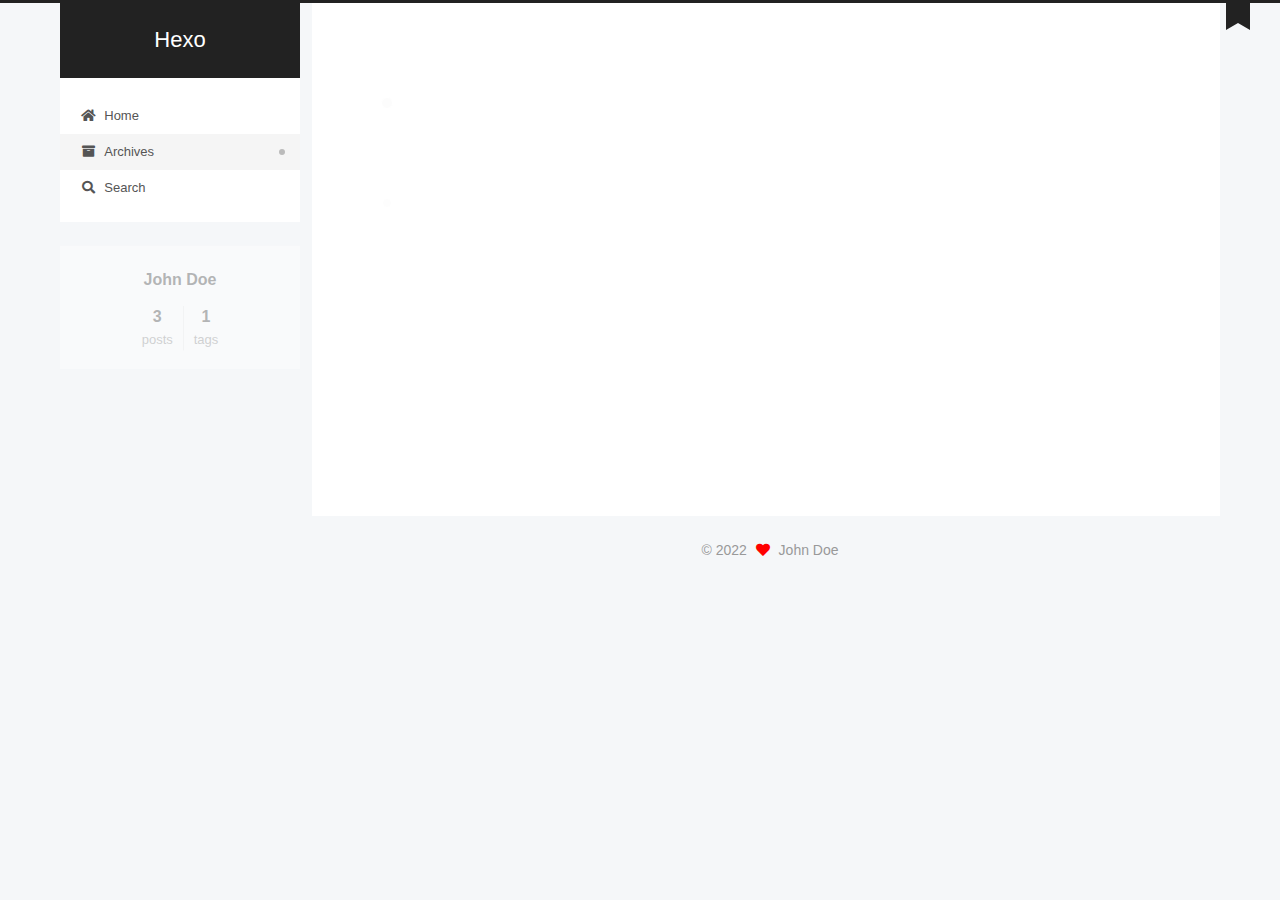
<file: archives/2022/index.html>
<!DOCTYPE html>
<html lang="en">
<head>
  <meta charset="UTF-8">
<meta name="viewport" content="width=device-width, initial-scale=1, maximum-scale=2">
<meta name="theme-color" content="#222">
<meta name="generator" content="Hexo 6.2.0">
  <link rel="apple-touch-icon" sizes="180x180" href="/images/apple-touch-icon-next.png">
  <link rel="icon" type="image/png" sizes="32x32" href="/images/favicon-32x32-next.png">
  <link rel="icon" type="image/png" sizes="16x16" href="/images/favicon-16x16-next.png">
  <link rel="mask-icon" href="/images/logo.svg" color="#222">

<link rel="stylesheet" href="/css/main.css">


<link rel="stylesheet" href="/lib/font-awesome/css/all.min.css">

<script id="hexo-configurations">
    var NexT = window.NexT || {};
    var CONFIG = {"hostname":"example.com","root":"/","scheme":"Pisces","version":"7.8.0","exturl":false,"sidebar":{"position":"left","display":"post","padding":18,"offset":12,"onmobile":false},"copycode":{"enable":true,"show_result":true,"style":"default"},"back2top":{"enable":true,"sidebar":false,"scrollpercent":false},"bookmark":{"enable":true,"color":"#222","save":"auto"},"fancybox":false,"mediumzoom":false,"lazyload":false,"pangu":false,"comments":{"style":"tabs","active":null,"storage":true,"lazyload":false,"nav":null},"algolia":{"hits":{"per_page":10},"labels":{"input_placeholder":"Search for Posts","hits_empty":"We didn't find any results for the search: ${query}","hits_stats":"${hits} results found in ${time} ms"}},"localsearch":{"enable":true,"trigger":"auto","top_n_per_article":5,"unescape":false,"preload":false},"motion":{"enable":true,"async":false,"transition":{"post_block":"fadeIn","post_header":"slideDownIn","post_body":"slideDownIn","coll_header":"slideLeftIn","sidebar":"slideUpIn"}},"path":"search.xml"};
  </script>

  <meta property="og:type" content="website">
<meta property="og:title" content="Hexo">
<meta property="og:url" content="http://example.com/archives/2022/index.html">
<meta property="og:site_name" content="Hexo">
<meta property="og:locale" content="en_US">
<meta property="article:author" content="John Doe">
<meta name="twitter:card" content="summary">

<link rel="canonical" href="http://example.com/archives/2022/">


<script id="page-configurations">
  // https://hexo.io/docs/variables.html
  CONFIG.page = {
    sidebar: "",
    isHome : false,
    isPost : false,
    lang   : 'en'
  };
</script>

  <title>Archive | Hexo</title>
  






  <noscript>
  <style>
  .use-motion .brand,
  .use-motion .menu-item,
  .sidebar-inner,
  .use-motion .post-block,
  .use-motion .pagination,
  .use-motion .comments,
  .use-motion .post-header,
  .use-motion .post-body,
  .use-motion .collection-header { opacity: initial; }

  .use-motion .site-title,
  .use-motion .site-subtitle {
    opacity: initial;
    top: initial;
  }

  .use-motion .logo-line-before i { left: initial; }
  .use-motion .logo-line-after i { right: initial; }
  </style>
</noscript>

</head>

<body itemscope itemtype="http://schema.org/WebPage">
  <div class="container use-motion">
    <div class="headband"></div>

    <header class="header" itemscope itemtype="http://schema.org/WPHeader">
      <div class="header-inner"><div class="site-brand-container">
  <div class="site-nav-toggle">
    <div class="toggle" aria-label="Toggle navigation bar">
      <span class="toggle-line toggle-line-first"></span>
      <span class="toggle-line toggle-line-middle"></span>
      <span class="toggle-line toggle-line-last"></span>
    </div>
  </div>

  <div class="site-meta">

    <a href="/" class="brand" rel="start">
      <span class="logo-line-before"><i></i></span>
      <h1 class="site-title">Hexo</h1>
      <span class="logo-line-after"><i></i></span>
    </a>
  </div>

  <div class="site-nav-right">
    <div class="toggle popup-trigger">
        <i class="fa fa-search fa-fw fa-lg"></i>
    </div>
  </div>
</div>




<nav class="site-nav">
  <ul id="menu" class="main-menu menu">
        <li class="menu-item menu-item-home">

    <a href="/" rel="section"><i class="fa fa-home fa-fw"></i>Home</a>

  </li>
        <li class="menu-item menu-item-archives">

    <a href="/archives/" rel="section"><i class="fa fa-archive fa-fw"></i>Archives</a>

  </li>
      <li class="menu-item menu-item-search">
        <a role="button" class="popup-trigger"><i class="fa fa-search fa-fw"></i>Search
        </a>
      </li>
  </ul>
</nav>



  <div class="search-pop-overlay">
    <div class="popup search-popup">
        <div class="search-header">
  <span class="search-icon">
    <i class="fa fa-search"></i>
  </span>
  <div class="search-input-container">
    <input autocomplete="off" autocapitalize="off"
           placeholder="Searching..." spellcheck="false"
           type="search" class="search-input">
  </div>
  <span class="popup-btn-close">
    <i class="fa fa-times-circle"></i>
  </span>
</div>
<div id="search-result">
  <div id="no-result">
    <i class="fa fa-spinner fa-pulse fa-5x fa-fw"></i>
  </div>
</div>

    </div>
  </div>

</div>
    </header>

    
  <div class="back-to-top">
    <i class="fa fa-arrow-up"></i>
    <span>0%</span>
  </div>
  <a role="button" class="book-mark-link book-mark-link-fixed"></a>


    <main class="main">
      <div class="main-inner">
        <div class="content-wrap">
          

          <div class="content archive">
            

  
  
  
  <div class="post-block">
    <div class="posts-collapse">
      <div class="collection-title">
        <span class="collection-header">Um..! 3 posts in total. Keep on posting.</span>
      </div>

      
    <div class="collection-year">
      <span class="collection-header">2022</span>
    </div>

  <article itemscope itemtype="http://schema.org/Article">
    <header class="post-header">

      <div class="post-meta">
        <time itemprop="dateCreated"
              datetime="2022-07-04T20:51:59+08:00"
              content="2022-07-04">
          07-04
        </time>
      </div>

      <div class="post-title">
          <a class="post-title-link" href="/2022/07/04/mysql/" itemprop="url">
            <span itemprop="name">mysql</span>
          </a>
      </div>

    </header>
  </article>

  <article itemscope itemtype="http://schema.org/Article">
    <header class="post-header">

      <div class="post-meta">
        <time itemprop="dateCreated"
              datetime="2022-07-04T20:51:59+08:00"
              content="2022-07-04">
          07-04
        </time>
      </div>

      <div class="post-title">
          <a class="post-title-link" href="/2022/07/04/MySQL%E6%95%B0%E6%8D%AE%E5%BA%93%E7%AC%94%E8%AE%B0/" itemprop="url">
            <span itemprop="name">MySQL数据库笔记</span>
          </a>
      </div>

    </header>
  </article>

  <article itemscope itemtype="http://schema.org/Article">
    <header class="post-header">

      <div class="post-meta">
        <time itemprop="dateCreated"
              datetime="2022-07-04T19:45:21+08:00"
              content="2022-07-04">
          07-04
        </time>
      </div>

      <div class="post-title">
          <a class="post-title-link" href="/2022/07/04/hello-world/" itemprop="url">
            <span itemprop="name">Hello World</span>
          </a>
      </div>

    </header>
  </article>


    </div>
  </div>
  
  
  

  



          </div>
          

<script>
  window.addEventListener('tabs:register', () => {
    let { activeClass } = CONFIG.comments;
    if (CONFIG.comments.storage) {
      activeClass = localStorage.getItem('comments_active') || activeClass;
    }
    if (activeClass) {
      let activeTab = document.querySelector(`a[href="#comment-${activeClass}"]`);
      if (activeTab) {
        activeTab.click();
      }
    }
  });
  if (CONFIG.comments.storage) {
    window.addEventListener('tabs:click', event => {
      if (!event.target.matches('.tabs-comment .tab-content .tab-pane')) return;
      let commentClass = event.target.classList[1];
      localStorage.setItem('comments_active', commentClass);
    });
  }
</script>

        </div>
          
  
  <div class="toggle sidebar-toggle">
    <span class="toggle-line toggle-line-first"></span>
    <span class="toggle-line toggle-line-middle"></span>
    <span class="toggle-line toggle-line-last"></span>
  </div>

  <aside class="sidebar">
    <div class="sidebar-inner">

      <ul class="sidebar-nav motion-element">
        <li class="sidebar-nav-toc">
          Table of Contents
        </li>
        <li class="sidebar-nav-overview">
          Overview
        </li>
      </ul>

      <!--noindex-->
      <div class="post-toc-wrap sidebar-panel">
      </div>
      <!--/noindex-->

      <div class="site-overview-wrap sidebar-panel">
        <div class="site-author motion-element" itemprop="author" itemscope itemtype="http://schema.org/Person">
  <p class="site-author-name" itemprop="name">John Doe</p>
  <div class="site-description" itemprop="description"></div>
</div>
<div class="site-state-wrap motion-element">
  <nav class="site-state">
      <div class="site-state-item site-state-posts">
          <a href="/archives/">
        
          <span class="site-state-item-count">3</span>
          <span class="site-state-item-name">posts</span>
        </a>
      </div>
      <div class="site-state-item site-state-tags">
        <span class="site-state-item-count">1</span>
        <span class="site-state-item-name">tags</span>
      </div>
  </nav>
</div>



      </div>

    </div>
  </aside>
  <div id="sidebar-dimmer"></div>


      </div>
    </main>

    <footer class="footer">
      <div class="footer-inner">
        

        

<div class="copyright">
  
  &copy; 
  <span itemprop="copyrightYear">2022</span>
  <span class="with-love">
    <i class="fa fa-heart"></i>
  </span>
  <span class="author" itemprop="copyrightHolder">John Doe</span>
</div>

        








      </div>
    </footer>
  </div>

  
  <script src="/lib/anime.min.js"></script>
  <script src="/lib/velocity/velocity.min.js"></script>
  <script src="/lib/velocity/velocity.ui.min.js"></script>

<script src="/js/utils.js"></script>

<script src="/js/motion.js"></script>


<script src="/js/schemes/pisces.js"></script>


<script src="/js/next-boot.js"></script>

<script src="/js/bookmark.js"></script>




  




  
<script src="/js/local-search.js"></script>













  

  

</body>
</html>
</file>
<file: css/main.css>
:root {
  --body-bg-color: #f5f7f9;
  --content-bg-color: #fff;
  --card-bg-color: #f5f5f5;
  --text-color: #555;
  --blockquote-color: #666;
  --link-color: #555;
  --link-hover-color: #222;
  --brand-color: #fff;
  --brand-hover-color: #fff;
  --table-row-odd-bg-color: #f9f9f9;
  --table-row-hover-bg-color: #f5f5f5;
  --menu-item-bg-color: #f5f5f5;
  --btn-default-bg: #fff;
  --btn-default-color: #555;
  --btn-default-border-color: #555;
  --btn-default-hover-bg: #222;
  --btn-default-hover-color: #fff;
  --btn-default-hover-border-color: #222;
}
html {
  line-height: 1.15; /* 1 */
  -webkit-text-size-adjust: 100%; /* 2 */
}
body {
  margin: 0;
}
main {
  display: block;
}
h1 {
  font-size: 2em;
  margin: 0.67em 0;
}
hr {
  box-sizing: content-box; /* 1 */
  height: 0; /* 1 */
  overflow: visible; /* 2 */
}
pre {
  font-family: monospace, monospace; /* 1 */
  font-size: 1em; /* 2 */
}
a {
  background: transparent;
}
abbr[title] {
  border-bottom: none; /* 1 */
  text-decoration: underline; /* 2 */
  text-decoration: underline dotted; /* 2 */
}
b,
strong {
  font-weight: bolder;
}
code,
kbd,
samp {
  font-family: monospace, monospace; /* 1 */
  font-size: 1em; /* 2 */
}
small {
  font-size: 80%;
}
sub,
sup {
  font-size: 75%;
  line-height: 0;
  position: relative;
  vertical-align: baseline;
}
sub {
  bottom: -0.25em;
}
sup {
  top: -0.5em;
}
img {
  border-style: none;
}
button,
input,
optgroup,
select,
textarea {
  font-family: inherit; /* 1 */
  font-size: 100%; /* 1 */
  line-height: 1.15; /* 1 */
  margin: 0; /* 2 */
}
button,
input {
/* 1 */
  overflow: visible;
}
button,
select {
/* 1 */
  text-transform: none;
}
button,
[type='button'],
[type='reset'],
[type='submit'] {
  -webkit-appearance: button;
}
button::-moz-focus-inner,
[type='button']::-moz-focus-inner,
[type='reset']::-moz-focus-inner,
[type='submit']::-moz-focus-inner {
  border-style: none;
  padding: 0;
}
button:-moz-focusring,
[type='button']:-moz-focusring,
[type='reset']:-moz-focusring,
[type='submit']:-moz-focusring {
  outline: 1px dotted ButtonText;
}
fieldset {
  padding: 0.35em 0.75em 0.625em;
}
legend {
  box-sizing: border-box; /* 1 */
  color: inherit; /* 2 */
  display: table; /* 1 */
  max-width: 100%; /* 1 */
  padding: 0; /* 3 */
  white-space: normal; /* 1 */
}
progress {
  vertical-align: baseline;
}
textarea {
  overflow: auto;
}
[type='checkbox'],
[type='radio'] {
  box-sizing: border-box; /* 1 */
  padding: 0; /* 2 */
}
[type='number']::-webkit-inner-spin-button,
[type='number']::-webkit-outer-spin-button {
  height: auto;
}
[type='search'] {
  outline-offset: -2px; /* 2 */
  -webkit-appearance: textfield; /* 1 */
}
[type='search']::-webkit-search-decoration {
  -webkit-appearance: none;
}
::-webkit-file-upload-button {
  font: inherit; /* 2 */
  -webkit-appearance: button; /* 1 */
}
details {
  display: block;
}
summary {
  display: list-item;
}
template {
  display: none;
}
[hidden] {
  display: none;
}
::selection {
  background: #262a30;
  color: #eee;
}
html,
body {
  height: 100%;
}
body {
  background: var(--body-bg-color);
  color: var(--text-color);
  font-family: 'Lato', "PingFang SC", "Microsoft YaHei", sans-serif;
  font-size: 1em;
  line-height: 2;
}
@media (max-width: 991px) {
  body {
    padding-left: 0 !important;
    padding-right: 0 !important;
  }
}
h1,
h2,
h3,
h4,
h5,
h6 {
  font-family: 'Lato', "PingFang SC", "Microsoft YaHei", sans-serif;
  font-weight: bold;
  line-height: 1.5;
  margin: 20px 0 15px;
}
h1 {
  font-size: 1.5em;
}
h2 {
  font-size: 1.375em;
}
h3 {
  font-size: 1.25em;
}
h4 {
  font-size: 1.125em;
}
h5 {
  font-size: 1em;
}
h6 {
  font-size: 0.875em;
}
p {
  margin: 0 0 20px 0;
}
a,
span.exturl {
  border-bottom: 1px solid #999;
  color: var(--link-color);
  outline: 0;
  text-decoration: none;
  overflow-wrap: break-word;
  word-wrap: break-word;
  cursor: pointer;
}
a:hover,
span.exturl:hover {
  border-bottom-color: var(--link-hover-color);
  color: var(--link-hover-color);
}
iframe,
img,
video {
  display: block;
  margin-left: auto;
  margin-right: auto;
  max-width: 100%;
}
hr {
  background-image: repeating-linear-gradient(-45deg, #ddd, #ddd 4px, transparent 4px, transparent 8px);
  border: 0;
  height: 3px;
  margin: 40px 0;
}
blockquote {
  border-left: 4px solid #ddd;
  color: var(--blockquote-color);
  margin: 0;
  padding: 0 15px;
}
blockquote cite::before {
  content: '-';
  padding: 0 5px;
}
dt {
  font-weight: bold;
}
dd {
  margin: 0;
  padding: 0;
}
kbd {
  background-color: #f5f5f5;
  background-image: linear-gradient(#eee, #fff, #eee);
  border: 1px solid #ccc;
  border-radius: 0.2em;
  box-shadow: 0.1em 0.1em 0.2em rgba(0,0,0,0.1);
  color: #555;
  font-family: inherit;
  padding: 0.1em 0.3em;
  white-space: nowrap;
}
.table-container {
  overflow: auto;
}
table {
  border-collapse: collapse;
  border-spacing: 0;
  font-size: 0.875em;
  margin: 0 0 20px 0;
  width: 100%;
}
tbody tr:nth-of-type(odd) {
  background: var(--table-row-odd-bg-color);
}
tbody tr:hover {
  background: var(--table-row-hover-bg-color);
}
caption,
th,
td {
  font-weight: normal;
  padding: 8px;
  vertical-align: middle;
}
th,
td {
  border: 1px solid #ddd;
  border-bottom: 3px solid #ddd;
}
th {
  font-weight: 700;
  padding-bottom: 10px;
}
td {
  border-bottom-width: 1px;
}
.btn {
  background: var(--btn-default-bg);
  border: 2px solid var(--btn-default-border-color);
  border-radius: 2px;
  color: var(--btn-default-color);
  display: inline-block;
  font-size: 0.875em;
  line-height: 2;
  padding: 0 20px;
  text-decoration: none;
  transition-property: background-color;
  transition-delay: 0s;
  transition-duration: 0.2s;
  transition-timing-function: ease-in-out;
}
.btn:hover {
  background: var(--btn-default-hover-bg);
  border-color: var(--btn-default-hover-border-color);
  color: var(--btn-default-hover-color);
}
.btn + .btn {
  margin: 0 0 8px 8px;
}
.btn .fa-fw {
  text-align: left;
  width: 1.285714285714286em;
}
.toggle {
  line-height: 0;
}
.toggle .toggle-line {
  background: #fff;
  display: inline-block;
  height: 2px;
  left: 0;
  position: relative;
  top: 0;
  transition: all 0.4s;
  vertical-align: top;
  width: 100%;
}
.toggle .toggle-line:not(:first-child) {
  margin-top: 3px;
}
.toggle.toggle-arrow .toggle-line-first {
  left: 50%;
  top: 2px;
  transform: rotate(45deg);
  width: 50%;
}
.toggle.toggle-arrow .toggle-line-middle {
  left: 2px;
  width: 90%;
}
.toggle.toggle-arrow .toggle-line-last {
  left: 50%;
  top: -2px;
  transform: rotate(-45deg);
  width: 50%;
}
.toggle.toggle-close .toggle-line-first {
  transform: rotate(-45deg);
  top: 5px;
}
.toggle.toggle-close .toggle-line-middle {
  opacity: 0;
}
.toggle.toggle-close .toggle-line-last {
  transform: rotate(45deg);
  top: -5px;
}
.highlight-container {
  position: relative;
}
.highlight-container:hover .copy-btn,
.highlight-container .copy-btn:focus {
  opacity: 1;
}
.copy-btn {
  color: #333;
  cursor: pointer;
  line-height: 1.6;
  opacity: 0;
  padding: 2px 6px;
  position: absolute;
  transition-delay: 0s;
  transition-duration: 0.2s;
  transition-timing-function: ease-in-out;
  background-color: #eee;
  background-image: linear-gradient(#fcfcfc, #eee);
  border: 1px solid #d5d5d5;
  border-radius: 3px;
  font-size: 0.8125em;
  right: 4px;
  top: 8px;
}
.highlight,
pre {
  background: #2d2d2d;
  color: #ccc;
  line-height: 1.6;
  margin: 0 auto 20px;
}
pre,
code {
  font-family: consolas, Menlo, monospace, "PingFang SC", "Microsoft YaHei";
}
code {
  background: #eee;
  border-radius: 3px;
  color: #555;
  padding: 2px 4px;
  overflow-wrap: break-word;
  word-wrap: break-word;
}
.highlight *::selection {
  background: #515151;
}
.highlight pre {
  border: 0;
  margin: 0;
  padding: 10px 0;
}
.highlight table {
  border: 0;
  margin: 0;
  width: auto;
}
.highlight td {
  border: 0;
  padding: 0;
}
.highlight figcaption {
  background: #1b1b1b;
  color: #ccc;
  display: flex;
  font-size: 0.875em;
  justify-content: space-between;
  line-height: 1.2;
  padding: 0.5em;
}
.highlight figcaption a {
  color: #ccc;
}
.highlight figcaption a:hover {
  border-bottom-color: #ccc;
}
.highlight .gutter {
  -moz-user-select: none;
  -ms-user-select: none;
  -webkit-user-select: none;
  user-select: none;
}
.highlight .gutter pre {
  background: #1b1b1b;
  color: #999;
  padding-left: 10px;
  padding-right: 10px;
  text-align: right;
}
.highlight .code pre {
  background: #2d2d2d;
  padding-left: 10px;
  width: 100%;
}
.gist table {
  width: auto;
}
.gist table td {
  border: 0;
}
pre {
  overflow: auto;
  padding: 10px;
}
pre code {
  background: none;
  color: #ccc;
  font-size: 0.875em;
  padding: 0;
  text-shadow: none;
}
pre .deletion {
  background: #800000;
}
pre .addition {
  background: #008000;
}
pre .meta {
  color: #fc6;
  -moz-user-select: none;
  -ms-user-select: none;
  -webkit-user-select: none;
  user-select: none;
}
pre .comment {
  color: #999;
}
pre .variable,
pre .attribute,
pre .tag,
pre .name,
pre .regexp,
pre .ruby .constant,
pre .xml .tag .title,
pre .xml .pi,
pre .xml .doctype,
pre .html .doctype,
pre .css .id,
pre .css .class,
pre .css .pseudo {
  color: #f2777a;
}
pre .number,
pre .preprocessor,
pre .built_in,
pre .builtin-name,
pre .literal,
pre .params,
pre .constant,
pre .command {
  color: #f99157;
}
pre .ruby .class .title,
pre .css .rules .attribute,
pre .string,
pre .symbol,
pre .value,
pre .inheritance,
pre .header,
pre .ruby .symbol,
pre .xml .cdata,
pre .special,
pre .formula {
  color: #9c9;
}
pre .title,
pre .css .hexcolor {
  color: #6cc;
}
pre .function,
pre .python .decorator,
pre .python .title,
pre .ruby .function .title,
pre .ruby .title .keyword,
pre .perl .sub,
pre .javascript .title,
pre .coffeescript .title {
  color: #69c;
}
pre .keyword,
pre .javascript .function {
  color: #c9c;
}
.blockquote-center {
  border-left: none;
  margin: 40px 0;
  padding: 0;
  position: relative;
  text-align: center;
}
.blockquote-center .fa {
  display: block;
  opacity: 0.6;
  position: absolute;
  width: 100%;
}
.blockquote-center .fa-quote-left {
  border-top: 1px solid #ccc;
  text-align: left;
  top: -20px;
}
.blockquote-center .fa-quote-right {
  border-bottom: 1px solid #ccc;
  text-align: right;
  bottom: -20px;
}
.blockquote-center p,
.blockquote-center div {
  text-align: center;
}
.post-body .group-picture img {
  margin: 0 auto;
  padding: 0 3px;
}
.group-picture-row {
  margin-bottom: 6px;
  overflow: hidden;
}
.group-picture-column {
  float: left;
  margin-bottom: 10px;
}
.post-body .label {
  color: #555;
  display: inline;
  padding: 0 2px;
}
.post-body .label.default {
  background: #f0f0f0;
}
.post-body .label.primary {
  background: #efe6f7;
}
.post-body .label.info {
  background: #e5f2f8;
}
.post-body .label.success {
  background: #e7f4e9;
}
.post-body .label.warning {
  background: #fcf6e1;
}
.post-body .label.danger {
  background: #fae8eb;
}
.post-body .tabs {
  margin-bottom: 20px;
}
.post-body .tabs,
.tabs-comment {
  display: block;
  padding-top: 10px;
  position: relative;
}
.post-body .tabs ul.nav-tabs,
.tabs-comment ul.nav-tabs {
  display: flex;
  flex-wrap: wrap;
  margin: 0;
  margin-bottom: -1px;
  padding: 0;
}
@media (max-width: 413px) {
  .post-body .tabs ul.nav-tabs,
  .tabs-comment ul.nav-tabs {
    display: block;
    margin-bottom: 5px;
  }
}
.post-body .tabs ul.nav-tabs li.tab,
.tabs-comment ul.nav-tabs li.tab {
  border-bottom: 1px solid #ddd;
  border-left: 1px solid transparent;
  border-right: 1px solid transparent;
  border-top: 3px solid transparent;
  flex-grow: 1;
  list-style-type: none;
  border-radius: 0 0 0 0;
}
@media (max-width: 413px) {
  .post-body .tabs ul.nav-tabs li.tab,
  .tabs-comment ul.nav-tabs li.tab {
    border-bottom: 1px solid transparent;
    border-left: 3px solid transparent;
    border-right: 1px solid transparent;
    border-top: 1px solid transparent;
  }
}
@media (max-width: 413px) {
  .post-body .tabs ul.nav-tabs li.tab,
  .tabs-comment ul.nav-tabs li.tab {
    border-radius: 0;
  }
}
.post-body .tabs ul.nav-tabs li.tab a,
.tabs-comment ul.nav-tabs li.tab a {
  border-bottom: initial;
  display: block;
  line-height: 1.8;
  outline: 0;
  padding: 0.25em 0.75em;
  text-align: center;
  transition-delay: 0s;
  transition-duration: 0.2s;
  transition-timing-function: ease-out;
}
.post-body .tabs ul.nav-tabs li.tab a i,
.tabs-comment ul.nav-tabs li.tab a i {
  width: 1.285714285714286em;
}
.post-body .tabs ul.nav-tabs li.tab.active,
.tabs-comment ul.nav-tabs li.tab.active {
  border-bottom: 1px solid transparent;
  border-left: 1px solid #ddd;
  border-right: 1px solid #ddd;
  border-top: 3px solid #fc6423;
}
@media (max-width: 413px) {
  .post-body .tabs ul.nav-tabs li.tab.active,
  .tabs-comment ul.nav-tabs li.tab.active {
    border-bottom: 1px solid #ddd;
    border-left: 3px solid #fc6423;
    border-right: 1px solid #ddd;
    border-top: 1px solid #ddd;
  }
}
.post-body .tabs ul.nav-tabs li.tab.active a,
.tabs-comment ul.nav-tabs li.tab.active a {
  color: var(--link-color);
  cursor: default;
}
.post-body .tabs .tab-content .tab-pane,
.tabs-comment .tab-content .tab-pane {
  border: 1px solid #ddd;
  border-top: 0;
  padding: 20px 20px 0 20px;
  border-radius: 0;
}
.post-body .tabs .tab-content .tab-pane:not(.active),
.tabs-comment .tab-content .tab-pane:not(.active) {
  display: none;
}
.post-body .tabs .tab-content .tab-pane.active,
.tabs-comment .tab-content .tab-pane.active {
  display: block;
}
.post-body .tabs .tab-content .tab-pane.active:nth-of-type(1),
.tabs-comment .tab-content .tab-pane.active:nth-of-type(1) {
  border-radius: 0 0 0 0;
}
@media (max-width: 413px) {
  .post-body .tabs .tab-content .tab-pane.active:nth-of-type(1),
  .tabs-comment .tab-content .tab-pane.active:nth-of-type(1) {
    border-radius: 0;
  }
}
.post-body .note {
  border-radius: 3px;
  margin-bottom: 20px;
  padding: 1em;
  position: relative;
  border: 1px solid #eee;
  border-left-width: 5px;
}
.post-body .note h2,
.post-body .note h3,
.post-body .note h4,
.post-body .note h5,
.post-body .note h6 {
  margin-top: 0;
  border-bottom: initial;
  margin-bottom: 0;
  padding-top: 0;
}
.post-body .note p:first-child,
.post-body .note ul:first-child,
.post-body .note ol:first-child,
.post-body .note table:first-child,
.post-body .note pre:first-child,
.post-body .note blockquote:first-child,
.post-body .note img:first-child {
  margin-top: 0;
}
.post-body .note p:last-child,
.post-body .note ul:last-child,
.post-body .note ol:last-child,
.post-body .note table:last-child,
.post-body .note pre:last-child,
.post-body .note blockquote:last-child,
.post-body .note img:last-child {
  margin-bottom: 0;
}
.post-body .note.default {
  border-left-color: #777;
}
.post-body .note.default h2,
.post-body .note.default h3,
.post-body .note.default h4,
.post-body .note.default h5,
.post-body .note.default h6 {
  color: #777;
}
.post-body .note.primary {
  border-left-color: #6f42c1;
}
.post-body .note.primary h2,
.post-body .note.primary h3,
.post-body .note.primary h4,
.post-body .note.primary h5,
.post-body .note.primary h6 {
  color: #6f42c1;
}
.post-body .note.info {
  border-left-color: #428bca;
}
.post-body .note.info h2,
.post-body .note.info h3,
.post-body .note.info h4,
.post-body .note.info h5,
.post-body .note.info h6 {
  color: #428bca;
}
.post-body .note.success {
  border-left-color: #5cb85c;
}
.post-body .note.success h2,
.post-body .note.success h3,
.post-body .note.success h4,
.post-body .note.success h5,
.post-body .note.success h6 {
  color: #5cb85c;
}
.post-body .note.warning {
  border-left-color: #f0ad4e;
}
.post-body .note.warning h2,
.post-body .note.warning h3,
.post-body .note.warning h4,
.post-body .note.warning h5,
.post-body .note.warning h6 {
  color: #f0ad4e;
}
.post-body .note.danger {
  border-left-color: #d9534f;
}
.post-body .note.danger h2,
.post-body .note.danger h3,
.post-body .note.danger h4,
.post-body .note.danger h5,
.post-body .note.danger h6 {
  color: #d9534f;
}
.pagination .prev,
.pagination .next,
.pagination .page-number,
.pagination .space {
  display: inline-block;
  margin: 0 10px;
  padding: 0 11px;
  position: relative;
  top: -1px;
}
@media (max-width: 767px) {
  .pagination .prev,
  .pagination .next,
  .pagination .page-number,
  .pagination .space {
    margin: 0 5px;
  }
}
.pagination {
  border-top: 1px solid #eee;
  margin: 120px 0 0;
  text-align: center;
}
.pagination .prev,
.pagination .next,
.pagination .page-number {
  border-bottom: 0;
  border-top: 1px solid #eee;
  transition-property: border-color;
  transition-delay: 0s;
  transition-duration: 0.2s;
  transition-timing-function: ease-in-out;
}
.pagination .prev:hover,
.pagination .next:hover,
.pagination .page-number:hover {
  border-top-color: #222;
}
.pagination .space {
  margin: 0;
  padding: 0;
}
.pagination .prev {
  margin-left: 0;
}
.pagination .next {
  margin-right: 0;
}
.pagination .page-number.current {
  background: #ccc;
  border-top-color: #ccc;
  color: #fff;
}
@media (max-width: 767px) {
  .pagination {
    border-top: none;
  }
  .pagination .prev,
  .pagination .next,
  .pagination .page-number {
    border-bottom: 1px solid #eee;
    border-top: 0;
    margin-bottom: 10px;
    padding: 0 10px;
  }
  .pagination .prev:hover,
  .pagination .next:hover,
  .pagination .page-number:hover {
    border-bottom-color: #222;
  }
}
.comments {
  margin-top: 60px;
  overflow: hidden;
}
.comment-button-group {
  display: flex;
  flex-wrap: wrap-reverse;
  justify-content: center;
  margin: 1em 0;
}
.comment-button-group .comment-button {
  margin: 0.1em 0.2em;
}
.comment-button-group .comment-button.active {
  background: var(--btn-default-hover-bg);
  border-color: var(--btn-default-hover-border-color);
  color: var(--btn-default-hover-color);
}
.comment-position {
  display: none;
}
.comment-position.active {
  display: block;
}
.tabs-comment {
  background: var(--content-bg-color);
  margin-top: 4em;
  padding-top: 0;
}
.tabs-comment .comments {
  border: 0;
  box-shadow: none;
  margin-top: 0;
  padding-top: 0;
}
.container {
  min-height: 100%;
  position: relative;
}
.main-inner {
  margin: 0 auto;
  width: calc(100% - 20px);
}
@media (min-width: 1200px) {
  .main-inner {
    width: 1160px;
  }
}
@media (min-width: 1600px) {
  .main-inner {
    width: 73%;
  }
}
@media (max-width: 767px) {
  .content-wrap {
    padding: 0 20px;
  }
}
.header {
  background: transparent;
}
.header-inner {
  margin: 0 auto;
  width: calc(100% - 20px);
}
@media (min-width: 1200px) {
  .header-inner {
    width: 1160px;
  }
}
@media (min-width: 1600px) {
  .header-inner {
    width: 73%;
  }
}
.site-brand-container {
  display: flex;
  flex-shrink: 0;
  padding: 0 10px;
}
.headband {
  background: #222;
  height: 3px;
}
.site-meta {
  flex-grow: 1;
  text-align: center;
}
@media (max-width: 767px) {
  .site-meta {
    text-align: center;
  }
}
.brand {
  border-bottom: none;
  color: var(--brand-color);
  display: inline-block;
  line-height: 1.375em;
  padding: 0 40px;
  position: relative;
}
.brand:hover {
  color: var(--brand-hover-color);
}
.site-title {
  font-family: 'Lato', "PingFang SC", "Microsoft YaHei", sans-serif;
  font-size: 1.375em;
  font-weight: normal;
  margin: 0;
}
.site-subtitle {
  color: #ddd;
  font-size: 0.8125em;
  margin: 10px 0;
}
.use-motion .brand {
  opacity: 0;
}
.use-motion .site-title,
.use-motion .site-subtitle,
.use-motion .custom-logo-image {
  opacity: 0;
  position: relative;
  top: -10px;
}
.site-nav-toggle,
.site-nav-right {
  display: none;
}
@media (max-width: 767px) {
  .site-nav-toggle,
  .site-nav-right {
    display: flex;
    flex-direction: column;
    justify-content: center;
  }
}
.site-nav-toggle .toggle,
.site-nav-right .toggle {
  color: var(--text-color);
  padding: 10px;
  width: 22px;
}
.site-nav-toggle .toggle .toggle-line,
.site-nav-right .toggle .toggle-line {
  background: var(--text-color);
  border-radius: 1px;
}
.site-nav {
  display: block;
}
@media (max-width: 767px) {
  .site-nav {
    clear: both;
    display: none;
  }
}
.site-nav.site-nav-on {
  display: block;
}
.menu {
  margin-top: 20px;
  padding-left: 0;
  text-align: center;
}
.menu-item {
  display: inline-block;
  list-style: none;
  margin: 0 10px;
}
@media (max-width: 767px) {
  .menu-item {
    display: block;
    margin-top: 10px;
  }
  .menu-item.menu-item-search {
    display: none;
  }
}
.menu-item a,
.menu-item span.exturl {
  border-bottom: 0;
  display: block;
  font-size: 0.8125em;
  transition-property: border-color;
  transition-delay: 0s;
  transition-duration: 0.2s;
  transition-timing-function: ease-in-out;
}
@media (hover: none) {
  .menu-item a:hover,
  .menu-item span.exturl:hover {
    border-bottom-color: transparent !important;
  }
}
.menu-item .fa,
.menu-item .fab,
.menu-item .far,
.menu-item .fas {
  margin-right: 8px;
}
.menu-item .badge {
  display: inline-block;
  font-weight: bold;
  line-height: 1;
  margin-left: 0.35em;
  margin-top: 0.35em;
  text-align: center;
  white-space: nowrap;
}
@media (max-width: 767px) {
  .menu-item .badge {
    float: right;
    margin-left: 0;
  }
}
.menu-item-active a,
.menu .menu-item a:hover,
.menu .menu-item span.exturl:hover {
  background: var(--menu-item-bg-color);
}
.use-motion .menu-item {
  opacity: 0;
}
.book-mark-link {
  border-bottom: none;
  display: inline-block;
  position: fixed;
  right: 30px;
  top: -10px;
  transition: 0.3s;
}
@media (max-width: 991px) {
  .book-mark-link {
    display: none;
  }
}
.book-mark-link::before {
  color: #222;
  content: '\f02e';
  font-size: 32px;
  line-height: 1;
  font-family: 'Font Awesome 5 Free';
  font-weight: 900;
}
.book-mark-link:hover,
.book-mark-link-fixed {
  top: -2px;
}
.sidebar {
  background: #222;
  bottom: 0;
  box-shadow: inset 0 2px 6px #000;
  position: fixed;
  top: 0;
}
@media (max-width: 991px) {
  .sidebar {
    display: none;
  }
}
.sidebar-inner {
  color: #999;
  padding: 18px 10px;
  text-align: center;
}
.cc-license {
  margin-top: 10px;
  text-align: center;
}
.cc-license .cc-opacity {
  border-bottom: none;
  opacity: 0.7;
}
.cc-license .cc-opacity:hover {
  opacity: 0.9;
}
.cc-license img {
  display: inline-block;
}
.site-author-image {
  border: 1px solid #eee;
  display: block;
  margin: 0 auto;
  max-width: 120px;
  padding: 2px;
}
.site-author-name {
  color: var(--text-color);
  font-weight: 600;
  margin: 0;
  text-align: center;
}
.site-description {
  color: #999;
  font-size: 0.8125em;
  margin-top: 0;
  text-align: center;
}
.links-of-author {
  margin-top: 15px;
}
.links-of-author a,
.links-of-author span.exturl {
  border-bottom-color: #555;
  display: inline-block;
  font-size: 0.8125em;
  margin-bottom: 10px;
  margin-right: 10px;
  vertical-align: middle;
}
.links-of-author a::before,
.links-of-author span.exturl::before {
  background: #ff29ff;
  border-radius: 50%;
  content: ' ';
  display: inline-block;
  height: 4px;
  margin-right: 3px;
  vertical-align: middle;
  width: 4px;
}
.sidebar-button {
  margin-top: 15px;
}
.sidebar-button a {
  border: 1px solid #fc6423;
  border-radius: 4px;
  color: #fc6423;
  display: inline-block;
  padding: 0 15px;
}
.sidebar-button a .fa,
.sidebar-button a .fab,
.sidebar-button a .far,
.sidebar-button a .fas {
  margin-right: 5px;
}
.sidebar-button a:hover {
  background: #fc6423;
  border: 1px solid #fc6423;
  color: #fff;
}
.sidebar-button a:hover .fa,
.sidebar-button a:hover .fab,
.sidebar-button a:hover .far,
.sidebar-button a:hover .fas {
  color: #fff;
}
.links-of-blogroll {
  font-size: 0.8125em;
  margin-top: 10px;
}
.links-of-blogroll-title {
  font-size: 0.875em;
  font-weight: 600;
  margin-top: 0;
}
.links-of-blogroll-list {
  list-style: none;
  margin: 0;
  padding: 0;
}
#sidebar-dimmer {
  display: none;
}
@media (max-width: 767px) {
  #sidebar-dimmer {
    background: #000;
    display: block;
    height: 100%;
    left: 100%;
    opacity: 0;
    position: fixed;
    top: 0;
    width: 100%;
    z-index: 1100;
  }
  .sidebar-active + #sidebar-dimmer {
    opacity: 0.7;
    transform: translateX(-100%);
    transition: opacity 0.5s;
  }
}
.sidebar-nav {
  margin: 0;
  padding-bottom: 20px;
  padding-left: 0;
}
.sidebar-nav li {
  border-bottom: 1px solid transparent;
  color: var(--text-color);
  cursor: pointer;
  display: inline-block;
  font-size: 0.875em;
}
.sidebar-nav li.sidebar-nav-overview {
  margin-left: 10px;
}
.sidebar-nav li:hover {
  color: #fc6423;
}
.sidebar-nav .sidebar-nav-active {
  border-bottom-color: #fc6423;
  color: #fc6423;
}
.sidebar-nav .sidebar-nav-active:hover {
  color: #fc6423;
}
.sidebar-panel {
  display: none;
  overflow-x: hidden;
  overflow-y: auto;
}
.sidebar-panel-active {
  display: block;
}
.sidebar-toggle {
  background: #222;
  bottom: 45px;
  cursor: pointer;
  height: 14px;
  left: 30px;
  padding: 5px;
  position: fixed;
  width: 14px;
  z-index: 1300;
}
@media (max-width: 991px) {
  .sidebar-toggle {
    left: 20px;
    opacity: 0.8;
    display: none;
  }
}
.sidebar-toggle:hover .toggle-line {
  background: #fc6423;
}
.post-toc {
  font-size: 0.875em;
}
.post-toc ol {
  list-style: none;
  margin: 0;
  padding: 0 2px 5px 10px;
  text-align: left;
}
.post-toc ol > ol {
  padding-left: 0;
}
.post-toc ol a {
  transition-property: all;
  transition-delay: 0s;
  transition-duration: 0.2s;
  transition-timing-function: ease-in-out;
}
.post-toc .nav-item {
  line-height: 1.8;
  overflow: hidden;
  text-overflow: ellipsis;
  white-space: nowrap;
}
.post-toc .nav .nav-child {
  display: none;
}
.post-toc .nav .active > .nav-child {
  display: block;
}
.post-toc .nav .active-current > .nav-child {
  display: block;
}
.post-toc .nav .active-current > .nav-child > .nav-item {
  display: block;
}
.post-toc .nav .active > a {
  border-bottom-color: #fc6423;
  color: #fc6423;
}
.post-toc .nav .active-current > a {
  color: #fc6423;
}
.post-toc .nav .active-current > a:hover {
  color: #fc6423;
}
.site-state {
  display: flex;
  justify-content: center;
  line-height: 1.4;
  margin-top: 10px;
  overflow: hidden;
  text-align: center;
  white-space: nowrap;
}
.site-state-item {
  padding: 0 15px;
}
.site-state-item:not(:first-child) {
  border-left: 1px solid #eee;
}
.site-state-item a {
  border-bottom: none;
}
.site-state-item-count {
  display: block;
  font-size: 1em;
  font-weight: 600;
  text-align: center;
}
.site-state-item-name {
  color: #999;
  font-size: 0.8125em;
}
.footer {
  color: #999;
  font-size: 0.875em;
  padding: 20px 0;
}
.footer.footer-fixed {
  bottom: 0;
  left: 0;
  position: absolute;
  right: 0;
}
.footer-inner {
  box-sizing: border-box;
  margin: 0 auto;
  text-align: center;
  width: calc(100% - 20px);
}
@media (min-width: 1200px) {
  .footer-inner {
    width: 1160px;
  }
}
@media (min-width: 1600px) {
  .footer-inner {
    width: 73%;
  }
}
.languages {
  display: inline-block;
  font-size: 1.125em;
  position: relative;
}
.languages .lang-select-label span {
  margin: 0 0.5em;
}
.languages .lang-select {
  height: 100%;
  left: 0;
  opacity: 0;
  position: absolute;
  top: 0;
  width: 100%;
}
.with-love {
  color: #ff0000;
  display: inline-block;
  margin: 0 5px;
}
.powered-by,
.theme-info {
  display: inline-block;
}
@-moz-keyframes iconAnimate {
  0%, 100% {
    transform: scale(1);
  }
  10%, 30% {
    transform: scale(0.9);
  }
  20%, 40%, 60%, 80% {
    transform: scale(1.1);
  }
  50%, 70% {
    transform: scale(1.1);
  }
}
@-webkit-keyframes iconAnimate {
  0%, 100% {
    transform: scale(1);
  }
  10%, 30% {
    transform: scale(0.9);
  }
  20%, 40%, 60%, 80% {
    transform: scale(1.1);
  }
  50%, 70% {
    transform: scale(1.1);
  }
}
@-o-keyframes iconAnimate {
  0%, 100% {
    transform: scale(1);
  }
  10%, 30% {
    transform: scale(0.9);
  }
  20%, 40%, 60%, 80% {
    transform: scale(1.1);
  }
  50%, 70% {
    transform: scale(1.1);
  }
}
@keyframes iconAnimate {
  0%, 100% {
    transform: scale(1);
  }
  10%, 30% {
    transform: scale(0.9);
  }
  20%, 40%, 60%, 80% {
    transform: scale(1.1);
  }
  50%, 70% {
    transform: scale(1.1);
  }
}
.back-to-top {
  font-size: 12px;
  text-align: center;
  transition-delay: 0s;
  transition-duration: 0.2s;
  transition-timing-function: ease-in-out;
}
.back-to-top {
  background: #222;
  bottom: -100px;
  box-sizing: border-box;
  color: #fff;
  cursor: pointer;
  left: 30px;
  opacity: 0.6;
  padding: 0 6px;
  position: fixed;
  transition-property: bottom;
  z-index: 1300;
  width: 24px;
}
.back-to-top span {
  display: none;
}
.back-to-top:hover {
  color: #fc6423;
}
.back-to-top.back-to-top-on {
  bottom: 30px;
}
@media (max-width: 991px) {
  .back-to-top {
    left: 20px;
    opacity: 0.8;
  }
}
.post-body {
  font-family: 'Lato', "PingFang SC", "Microsoft YaHei", sans-serif;
  overflow-wrap: break-word;
  word-wrap: break-word;
}
@media (min-width: 1200px) {
  .post-body {
    font-size: 1.125em;
  }
}
.post-body .exturl .fa {
  font-size: 0.875em;
  margin-left: 4px;
}
.post-body .image-caption,
.post-body .figure .caption {
  color: #999;
  font-size: 0.875em;
  font-weight: bold;
  line-height: 1;
  margin: -20px auto 15px;
  text-align: center;
}
.post-sticky-flag {
  display: inline-block;
  transform: rotate(30deg);
}
.post-button {
  margin-top: 40px;
  text-align: center;
}
.use-motion .post-block,
.use-motion .pagination,
.use-motion .comments {
  opacity: 0;
}
.use-motion .post-header {
  opacity: 0;
}
.use-motion .post-body {
  opacity: 0;
}
.use-motion .collection-header {
  opacity: 0;
}
.posts-collapse {
  margin-left: 35px;
  position: relative;
}
@media (max-width: 767px) {
  .posts-collapse {
    margin-left: 0px;
    margin-right: 0px;
  }
}
.posts-collapse .collection-title {
  font-size: 1.125em;
  position: relative;
}
.posts-collapse .collection-title::before {
  background: #999;
  border: 1px solid #fff;
  border-radius: 50%;
  content: ' ';
  height: 10px;
  left: 0;
  margin-left: -6px;
  margin-top: -4px;
  position: absolute;
  top: 50%;
  width: 10px;
}
.posts-collapse .collection-year {
  font-size: 1.5em;
  font-weight: bold;
  margin: 60px 0;
  position: relative;
}
.posts-collapse .collection-year::before {
  background: #bbb;
  border-radius: 50%;
  content: ' ';
  height: 8px;
  left: 0;
  margin-left: -4px;
  margin-top: -4px;
  position: absolute;
  top: 50%;
  width: 8px;
}
.posts-collapse .collection-header {
  display: block;
  margin: 0 0 0 20px;
}
.posts-collapse .collection-header small {
  color: #bbb;
  margin-left: 5px;
}
.posts-collapse .post-header {
  border-bottom: 1px dashed #ccc;
  margin: 30px 0;
  padding-left: 15px;
  position: relative;
  transition-property: border;
  transition-delay: 0s;
  transition-duration: 0.2s;
  transition-timing-function: ease-in-out;
}
.posts-collapse .post-header::before {
  background: #bbb;
  border: 1px solid #fff;
  border-radius: 50%;
  content: ' ';
  height: 6px;
  left: 0;
  margin-left: -4px;
  position: absolute;
  top: 0.75em;
  transition-property: background;
  width: 6px;
  transition-delay: 0s;
  transition-duration: 0.2s;
  transition-timing-function: ease-in-out;
}
.posts-collapse .post-header:hover {
  border-bottom-color: #666;
}
.posts-collapse .post-header:hover::before {
  background: #222;
}
.posts-collapse .post-meta {
  display: inline;
  font-size: 0.75em;
  margin-right: 10px;
}
.posts-collapse .post-title {
  display: inline;
}
.posts-collapse .post-title a,
.posts-collapse .post-title span.exturl {
  border-bottom: none;
  color: var(--link-color);
}
.posts-collapse .post-title .fa-external-link-alt {
  font-size: 0.875em;
  margin-left: 5px;
}
.posts-collapse::before {
  background: #f5f5f5;
  content: ' ';
  height: 100%;
  left: 0;
  margin-left: -2px;
  position: absolute;
  top: 1.25em;
  width: 4px;
}
.post-eof {
  background: #ccc;
  height: 1px;
  margin: 80px auto 60px;
  text-align: center;
  width: 8%;
}
.post-block:last-of-type .post-eof {
  display: none;
}
.content {
  padding-top: 40px;
}
@media (min-width: 992px) {
  .post-body {
    text-align: justify;
  }
}
@media (max-width: 991px) {
  .post-body {
    text-align: justify;
  }
}
.post-body h1,
.post-body h2,
.post-body h3,
.post-body h4,
.post-body h5,
.post-body h6 {
  padding-top: 10px;
}
.post-body h1 .header-anchor,
.post-body h2 .header-anchor,
.post-body h3 .header-anchor,
.post-body h4 .header-anchor,
.post-body h5 .header-anchor,
.post-body h6 .header-anchor {
  border-bottom-style: none;
  color: #ccc;
  float: right;
  margin-left: 10px;
  visibility: hidden;
}
.post-body h1 .header-anchor:hover,
.post-body h2 .header-anchor:hover,
.post-body h3 .header-anchor:hover,
.post-body h4 .header-anchor:hover,
.post-body h5 .header-anchor:hover,
.post-body h6 .header-anchor:hover {
  color: inherit;
}
.post-body h1:hover .header-anchor,
.post-body h2:hover .header-anchor,
.post-body h3:hover .header-anchor,
.post-body h4:hover .header-anchor,
.post-body h5:hover .header-anchor,
.post-body h6:hover .header-anchor {
  visibility: visible;
}
.post-body iframe,
.post-body img,
.post-body video {
  margin-bottom: 20px;
}
.post-body .video-container {
  height: 0;
  margin-bottom: 20px;
  overflow: hidden;
  padding-top: 75%;
  position: relative;
  width: 100%;
}
.post-body .video-container iframe,
.post-body .video-container object,
.post-body .video-container embed {
  height: 100%;
  left: 0;
  margin: 0;
  position: absolute;
  top: 0;
  width: 100%;
}
.post-gallery {
  align-items: center;
  display: grid;
  grid-gap: 10px;
  grid-template-columns: 1fr 1fr 1fr;
  margin-bottom: 20px;
}
@media (max-width: 767px) {
  .post-gallery {
    grid-template-columns: 1fr 1fr;
  }
}
.post-gallery a {
  border: 0;
}
.post-gallery img {
  margin: 0;
}
.posts-expand .post-header {
  font-size: 1.125em;
}
.posts-expand .post-title {
  font-size: 1.5em;
  font-weight: normal;
  margin: initial;
  text-align: center;
  overflow-wrap: break-word;
  word-wrap: break-word;
}
.posts-expand .post-title-link {
  border-bottom: none;
  color: var(--link-color);
  display: inline-block;
  position: relative;
  vertical-align: top;
}
.posts-expand .post-title-link::before {
  background: var(--link-color);
  bottom: 0;
  content: '';
  height: 2px;
  left: 0;
  position: absolute;
  transform: scaleX(0);
  visibility: hidden;
  width: 100%;
  transition-delay: 0s;
  transition-duration: 0.2s;
  transition-timing-function: ease-in-out;
}
.posts-expand .post-title-link:hover::before {
  transform: scaleX(1);
  visibility: visible;
}
.posts-expand .post-title-link .fa-external-link-alt {
  font-size: 0.875em;
  margin-left: 5px;
}
.posts-expand .post-meta {
  color: #999;
  font-family: 'Lato', "PingFang SC", "Microsoft YaHei", sans-serif;
  font-size: 0.75em;
  margin: 3px 0 60px 0;
  text-align: center;
}
.posts-expand .post-meta .post-description {
  font-size: 0.875em;
  margin-top: 2px;
}
.posts-expand .post-meta time {
  border-bottom: 1px dashed #999;
  cursor: pointer;
}
.post-meta .post-meta-item + .post-meta-item::before {
  content: '|';
  margin: 0 0.5em;
}
.post-meta-divider {
  margin: 0 0.5em;
}
.post-meta-item-icon {
  margin-right: 3px;
}
@media (max-width: 991px) {
  .post-meta-item-icon {
    display: inline-block;
  }
}
@media (max-width: 991px) {
  .post-meta-item-text {
    display: none;
  }
}
.post-nav {
  border-top: 1px solid #eee;
  display: flex;
  justify-content: space-between;
  margin-top: 15px;
  padding: 10px 5px 0;
}
.post-nav-item {
  flex: 1;
}
.post-nav-item a {
  border-bottom: none;
  display: block;
  font-size: 0.875em;
  line-height: 1.6;
  position: relative;
}
.post-nav-item a:active {
  top: 2px;
}
.post-nav-item .fa {
  font-size: 0.75em;
}
.post-nav-item:first-child {
  margin-right: 15px;
}
.post-nav-item:first-child .fa {
  margin-right: 5px;
}
.post-nav-item:last-child {
  margin-left: 15px;
  text-align: right;
}
.post-nav-item:last-child .fa {
  margin-left: 5px;
}
.rtl.post-body p,
.rtl.post-body a,
.rtl.post-body h1,
.rtl.post-body h2,
.rtl.post-body h3,
.rtl.post-body h4,
.rtl.post-body h5,
.rtl.post-body h6,
.rtl.post-body li,
.rtl.post-body ul,
.rtl.post-body ol {
  direction: rtl;
  font-family: UKIJ Ekran;
}
.rtl.post-title {
  font-family: UKIJ Ekran;
}
.post-tags {
  margin-top: 40px;
  text-align: center;
}
.post-tags a {
  display: inline-block;
  font-size: 0.8125em;
}
.post-tags a:not(:last-child) {
  margin-right: 10px;
}
.post-widgets {
  border-top: 1px solid #eee;
  margin-top: 15px;
  text-align: center;
}
.wp_rating {
  height: 20px;
  line-height: 20px;
  margin-top: 10px;
  padding-top: 6px;
  text-align: center;
}
.social-like {
  display: flex;
  font-size: 0.875em;
  justify-content: center;
  text-align: center;
}
.reward-container {
  margin: 20px auto;
  padding: 10px 0;
  text-align: center;
  width: 90%;
}
.reward-container button {
  background: transparent;
  border: 1px solid #fc6423;
  border-radius: 0;
  color: #fc6423;
  cursor: pointer;
  line-height: 2;
  outline: 0;
  padding: 0 15px;
  vertical-align: text-top;
}
.reward-container button:hover {
  background: #fc6423;
  border: 1px solid transparent;
  color: #fa9366;
}
#qr {
  padding-top: 20px;
}
#qr a {
  border: 0;
}
#qr img {
  display: inline-block;
  margin: 0.8em 2em 0 2em;
  max-width: 100%;
  width: 180px;
}
#qr p {
  text-align: center;
}
.category-all-page .category-all-title {
  text-align: center;
}
.category-all-page .category-all {
  margin-top: 20px;
}
.category-all-page .category-list {
  list-style: none;
  margin: 0;
  padding: 0;
}
.category-all-page .category-list-item {
  margin: 5px 10px;
}
.category-all-page .category-list-count {
  color: #bbb;
}
.category-all-page .category-list-count::before {
  content: ' (';
  display: inline;
}
.category-all-page .category-list-count::after {
  content: ') ';
  display: inline;
}
.category-all-page .category-list-child {
  padding-left: 10px;
}
.event-list {
  padding: 0;
}
.event-list hr {
  background: #222;
  margin: 20px 0 45px 0;
}
.event-list hr::after {
  background: #222;
  color: #fff;
  content: 'NOW';
  display: inline-block;
  font-weight: bold;
  padding: 0 5px;
  text-align: right;
}
.event-list .event {
  background: #222;
  margin: 20px 0;
  min-height: 40px;
  padding: 15px 0 15px 10px;
}
.event-list .event .event-summary {
  color: #fff;
  margin: 0;
  padding-bottom: 3px;
}
.event-list .event .event-summary::before {
  animation: dot-flash 1s alternate infinite ease-in-out;
  color: #fff;
  content: '\f111';
  display: inline-block;
  font-size: 10px;
  margin-right: 25px;
  vertical-align: middle;
  font-family: 'Font Awesome 5 Free';
  font-weight: 900;
}
.event-list .event .event-relative-time {
  color: #bbb;
  display: inline-block;
  font-size: 12px;
  font-weight: normal;
  padding-left: 12px;
}
.event-list .event .event-details {
  color: #fff;
  display: block;
  line-height: 18px;
  margin-left: 56px;
  padding-bottom: 6px;
  padding-top: 3px;
  text-indent: -24px;
}
.event-list .event .event-details::before {
  color: #fff;
  display: inline-block;
  margin-right: 9px;
  text-align: center;
  text-indent: 0;
  width: 14px;
  font-family: 'Font Awesome 5 Free';
  font-weight: 900;
}
.event-list .event .event-details.event-location::before {
  content: '\f041';
}
.event-list .event .event-details.event-duration::before {
  content: '\f017';
}
.event-list .event-past {
  background: #f5f5f5;
}
.event-list .event-past .event-summary,
.event-list .event-past .event-details {
  color: #bbb;
  opacity: 0.9;
}
.event-list .event-past .event-summary::before,
.event-list .event-past .event-details::before {
  animation: none;
  color: #bbb;
}
@-moz-keyframes dot-flash {
  from {
    opacity: 1;
    transform: scale(1);
  }
  to {
    opacity: 0;
    transform: scale(0.8);
  }
}
@-webkit-keyframes dot-flash {
  from {
    opacity: 1;
    transform: scale(1);
  }
  to {
    opacity: 0;
    transform: scale(0.8);
  }
}
@-o-keyframes dot-flash {
  from {
    opacity: 1;
    transform: scale(1);
  }
  to {
    opacity: 0;
    transform: scale(0.8);
  }
}
@keyframes dot-flash {
  from {
    opacity: 1;
    transform: scale(1);
  }
  to {
    opacity: 0;
    transform: scale(0.8);
  }
}
ul.breadcrumb {
  font-size: 0.75em;
  list-style: none;
  margin: 1em 0;
  padding: 0 2em;
  text-align: center;
}
ul.breadcrumb li {
  display: inline;
}
ul.breadcrumb li + li::before {
  content: '/\00a0';
  font-weight: normal;
  padding: 0.5em;
}
ul.breadcrumb li + li:last-child {
  font-weight: bold;
}
.tag-cloud {
  text-align: center;
}
.tag-cloud a {
  display: inline-block;
  margin: 10px;
}
.tag-cloud a:hover {
  color: var(--link-hover-color) !important;
}
.search-pop-overlay {
  background: rgba(0,0,0,0);
  height: 100%;
  left: 0;
  position: fixed;
  top: 0;
  transition: visibility 0s linear 0.2s, background 0.2s;
  visibility: hidden;
  width: 100%;
  z-index: 1400;
}
.search-pop-overlay.search-active {
  background: rgba(0,0,0,0.3);
  transition: background 0.2s;
  visibility: visible;
}
.search-popup {
  background: var(--card-bg-color);
  border-radius: 5px;
  height: 80%;
  left: calc(50% - 350px);
  position: fixed;
  top: 10%;
  transform: scale(0);
  transition: transform 0.2s;
  width: 700px;
  z-index: 1500;
}
.search-active .search-popup {
  transform: scale(1);
}
@media (max-width: 767px) {
  .search-popup {
    border-radius: 0;
    height: 100%;
    left: 0;
    margin: 0;
    top: 0;
    width: 100%;
  }
}
.search-popup .search-icon,
.search-popup .popup-btn-close {
  color: #999;
  font-size: 18px;
  padding: 0 10px;
}
.search-popup .popup-btn-close {
  cursor: pointer;
}
.search-popup .popup-btn-close:hover .fa {
  color: #222;
}
.search-popup .search-header {
  background: #eee;
  border-top-left-radius: 5px;
  border-top-right-radius: 5px;
  display: flex;
  padding: 5px;
}
.search-popup input.search-input {
  background: transparent;
  border: 0;
  outline: 0;
  width: 100%;
}
.search-popup input.search-input::-webkit-search-cancel-button {
  display: none;
}
.search-popup .search-input-container {
  flex-grow: 1;
  padding: 2px;
}
.search-popup ul.search-result-list {
  margin: 0 5px;
  padding: 0;
  width: 100%;
}
.search-popup p.search-result {
  border-bottom: 1px dashed #ccc;
  padding: 5px 0;
}
.search-popup a.search-result-title {
  font-weight: bold;
}
.search-popup .search-keyword {
  border-bottom: 1px dashed #ff2a2a;
  color: #ff2a2a;
  font-weight: bold;
}
.search-popup #search-result {
  display: flex;
  height: calc(100% - 55px);
  overflow: auto;
  padding: 5px 25px;
}
.search-popup #no-result {
  color: #ccc;
  margin: auto;
}
.header {
  margin: 0 auto;
  position: relative;
  width: calc(100% - 20px);
}
@media (min-width: 1200px) {
  .header {
    width: 1160px;
  }
}
@media (min-width: 1600px) {
  .header {
    width: 73%;
  }
}
@media (max-width: 991px) {
  .header {
    width: auto;
  }
}
.header-inner {
  background: var(--content-bg-color);
  border-radius: initial;
  box-shadow: initial;
  overflow: hidden;
  padding: 0;
  position: absolute;
  top: 0;
  width: 240px;
}
@media (min-width: 1200px) {
  .header-inner {
    width: 240px;
  }
}
@media (max-width: 991px) {
  .header-inner {
    border-radius: initial;
    position: relative;
    width: auto;
  }
}
.main-inner {
  align-items: flex-start;
  display: flex;
  justify-content: space-between;
  flex-direction: row-reverse;
}
@media (max-width: 991px) {
  .main-inner {
    width: auto;
  }
}
.content-wrap {
  background: var(--content-bg-color);
  border-radius: initial;
  box-shadow: initial;
  box-sizing: border-box;
  padding: 40px;
  width: calc(100% - 252px);
}
@media (max-width: 991px) {
  .content-wrap {
    border-radius: initial;
    padding: 20px;
    width: 100%;
  }
}
.footer-inner {
  padding-left: 260px;
}
.back-to-top {
  left: auto;
  right: 30px;
}
@media (max-width: 991px) {
  .back-to-top {
    right: 20px;
  }
}
@media (max-width: 991px) {
  .footer-inner {
    padding-left: 0;
    padding-right: 0;
    width: auto;
  }
}
.site-brand-container {
  background: #222;
}
@media (max-width: 991px) {
  .site-brand-container {
    box-shadow: 0 0 16px rgba(0,0,0,0.5);
  }
}
.site-meta {
  padding: 20px 0;
}
.brand {
  padding: 0;
}
.site-subtitle {
  margin: 10px 10px 0;
}
.custom-logo-image {
  margin-top: 20px;
}
@media (max-width: 991px) {
  .custom-logo-image {
    display: none;
  }
}
@media (min-width: 768px) and (max-width: 991px) {
  .site-nav-toggle,
  .site-nav-right {
    display: flex;
    flex-direction: column;
    justify-content: center;
  }
}
.site-nav-toggle .toggle,
.site-nav-right .toggle {
  color: #fff;
}
.site-nav-toggle .toggle .toggle-line,
.site-nav-right .toggle .toggle-line {
  background: #fff;
}
@media (min-width: 768px) and (max-width: 991px) {
  .site-nav {
    display: none;
  }
}
.menu .menu-item {
  display: block;
  margin: 0;
}
.menu .menu-item a,
.menu .menu-item span.exturl {
  padding: 5px 20px;
  position: relative;
  text-align: left;
  transition-property: background-color;
}
@media (max-width: 991px) {
  .menu .menu-item.menu-item-search {
    display: none;
  }
}
.menu .menu-item .badge {
  background: #ccc;
  border-radius: 10px;
  color: #fff;
  float: right;
  padding: 2px 5px;
  text-shadow: 1px 1px 0 rgba(0,0,0,0.1);
  vertical-align: middle;
}
.main-menu .menu-item-active a::after {
  background: #bbb;
  border-radius: 50%;
  content: ' ';
  height: 6px;
  margin-top: -3px;
  position: absolute;
  right: 15px;
  top: 50%;
  width: 6px;
}
.sub-menu {
  background: var(--content-bg-color);
  border-bottom: 1px solid #ddd;
  margin: 0;
  padding: 6px 0;
}
.sub-menu .menu-item {
  display: inline-block;
}
.sub-menu .menu-item a,
.sub-menu .menu-item span.exturl {
  background: transparent;
  margin: 5px 10px;
  padding: initial;
}
.sub-menu .menu-item a:hover,
.sub-menu .menu-item span.exturl:hover {
  background: transparent;
  color: #fc6423;
}
.sub-menu .menu-item-active a {
  border-bottom-color: #fc6423;
  color: #fc6423;
}
.sub-menu .menu-item-active a:hover {
  border-bottom-color: #fc6423;
}
.sidebar {
  background: var(--body-bg-color);
  box-shadow: none;
  margin-top: 100%;
  position: static;
  width: 240px;
}
@media (max-width: 991px) {
  .sidebar {
    display: none;
  }
}
.sidebar-toggle {
  display: none;
}
.sidebar-inner {
  background: var(--content-bg-color);
  border-radius: initial;
  box-shadow: initial;
  box-sizing: border-box;
  color: var(--text-color);
  width: 240px;
  opacity: 0;
}
.sidebar-inner.affix {
  position: fixed;
  top: 12px;
}
.sidebar-inner.affix-bottom {
  position: absolute;
}
.site-state-item {
  padding: 0 10px;
}
.sidebar-button {
  border-bottom: 1px dotted #ccc;
  border-top: 1px dotted #ccc;
  margin-top: 10px;
  text-align: center;
}
.sidebar-button a {
  border: 0;
  color: #fc6423;
  display: block;
}
.sidebar-button a:hover {
  background: none;
  border: 0;
  color: #e34603;
}
.sidebar-button a:hover .fa,
.sidebar-button a:hover .fab,
.sidebar-button a:hover .far,
.sidebar-button a:hover .fas {
  color: #e34603;
}
.links-of-author {
  display: flex;
  flex-wrap: wrap;
  margin-top: 10px;
  justify-content: center;
}
.links-of-author-item {
  margin: 5px 0 0;
  width: 50%;
}
.links-of-author-item a,
.links-of-author-item span.exturl {
  box-sizing: border-box;
  display: inline-block;
  margin-bottom: 0;
  margin-right: 0;
  max-width: 216px;
  overflow: hidden;
  padding: 0 5px;
  text-overflow: ellipsis;
  white-space: nowrap;
}
.links-of-author-item a,
.links-of-author-item span.exturl {
  border-bottom: none;
  display: block;
  text-decoration: none;
}
.links-of-author-item a::before,
.links-of-author-item span.exturl::before {
  display: none;
}
.links-of-author-item a:hover,
.links-of-author-item span.exturl:hover {
  background: var(--body-bg-color);
  border-radius: 4px;
}
.links-of-author-item .fa,
.links-of-author-item .fab,
.links-of-author-item .far,
.links-of-author-item .fas {
  margin-right: 2px;
}
.links-of-blogroll-item {
  padding: 0;
}
</file>
